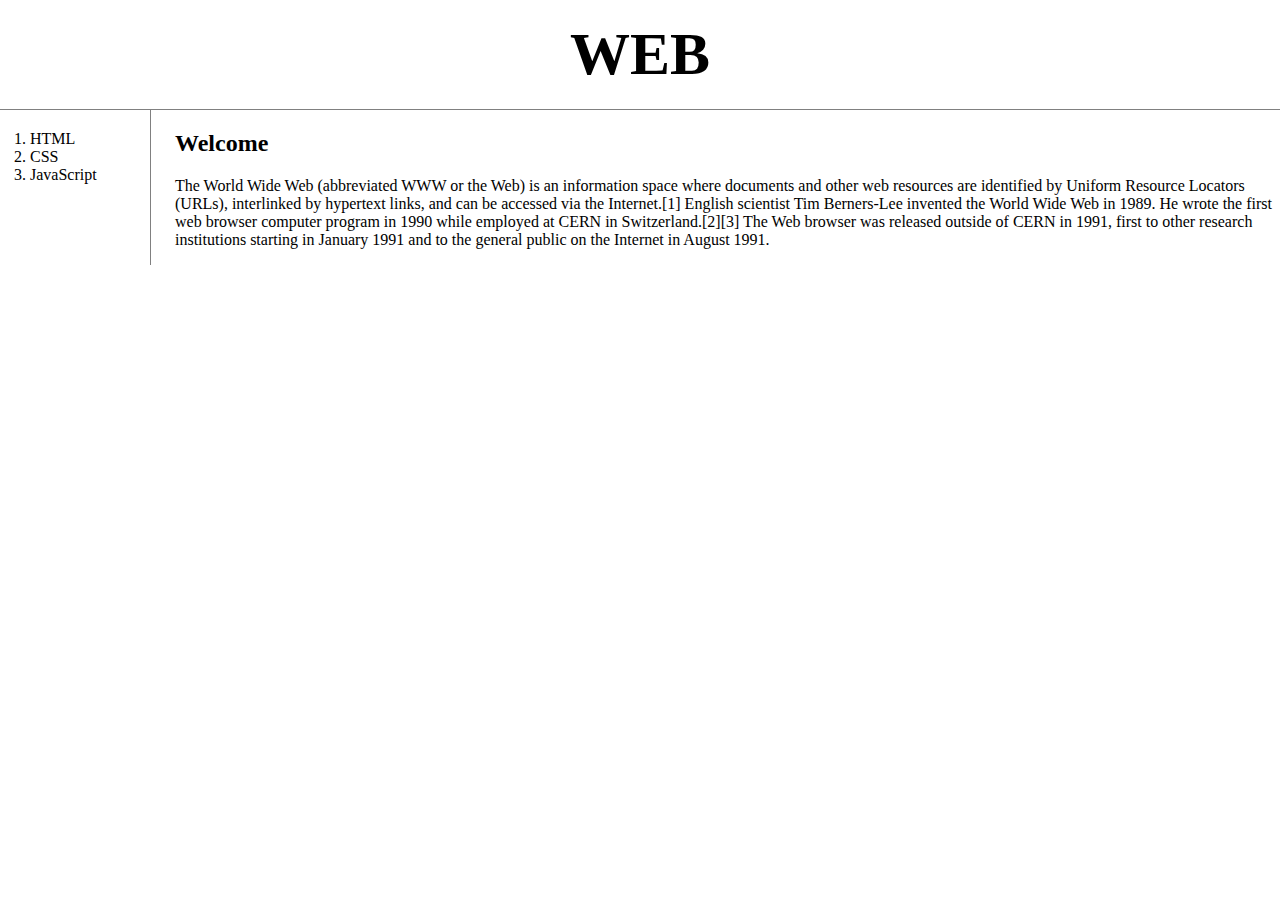
<file: index.html>
<!DOCTYPE html>
<html>

  <head>
    <title>WEB1 - html</title>
    <meta charset="utf-8">
    <link rel="stylesheet" href="style.css">
  </head>

  <body>
    <h1><a href="index.html">WEB</a></h1>
    <div id="grid">
        <ol>
          <li><a href="1.html">HTML</a></li>
          <li><a href="2.html">CSS</a></li>
          <li><a href="3.html">JavaScript</a></li>
        </ol>

        <div id="article">
        <h2>Welcome</h2>
        <p>The World Wide Web (abbreviated WWW or the Web) is an information space where documents and other web resources are identified by Uniform Resource Locators (URLs), interlinked by hypertext links, and can be accessed via the Internet.[1] English scientist Tim Berners-Lee invented the World Wide Web in 1989. He wrote the first web browser computer program in 1990 while employed at CERN in Switzerland.[2][3] The Web browser was released outside of CERN in 1991, first to other research institutions starting in January 1991 and to the general public on the Internet in August 1991.</p>
        </div>
    </div>
  </body>
</html>
</file>
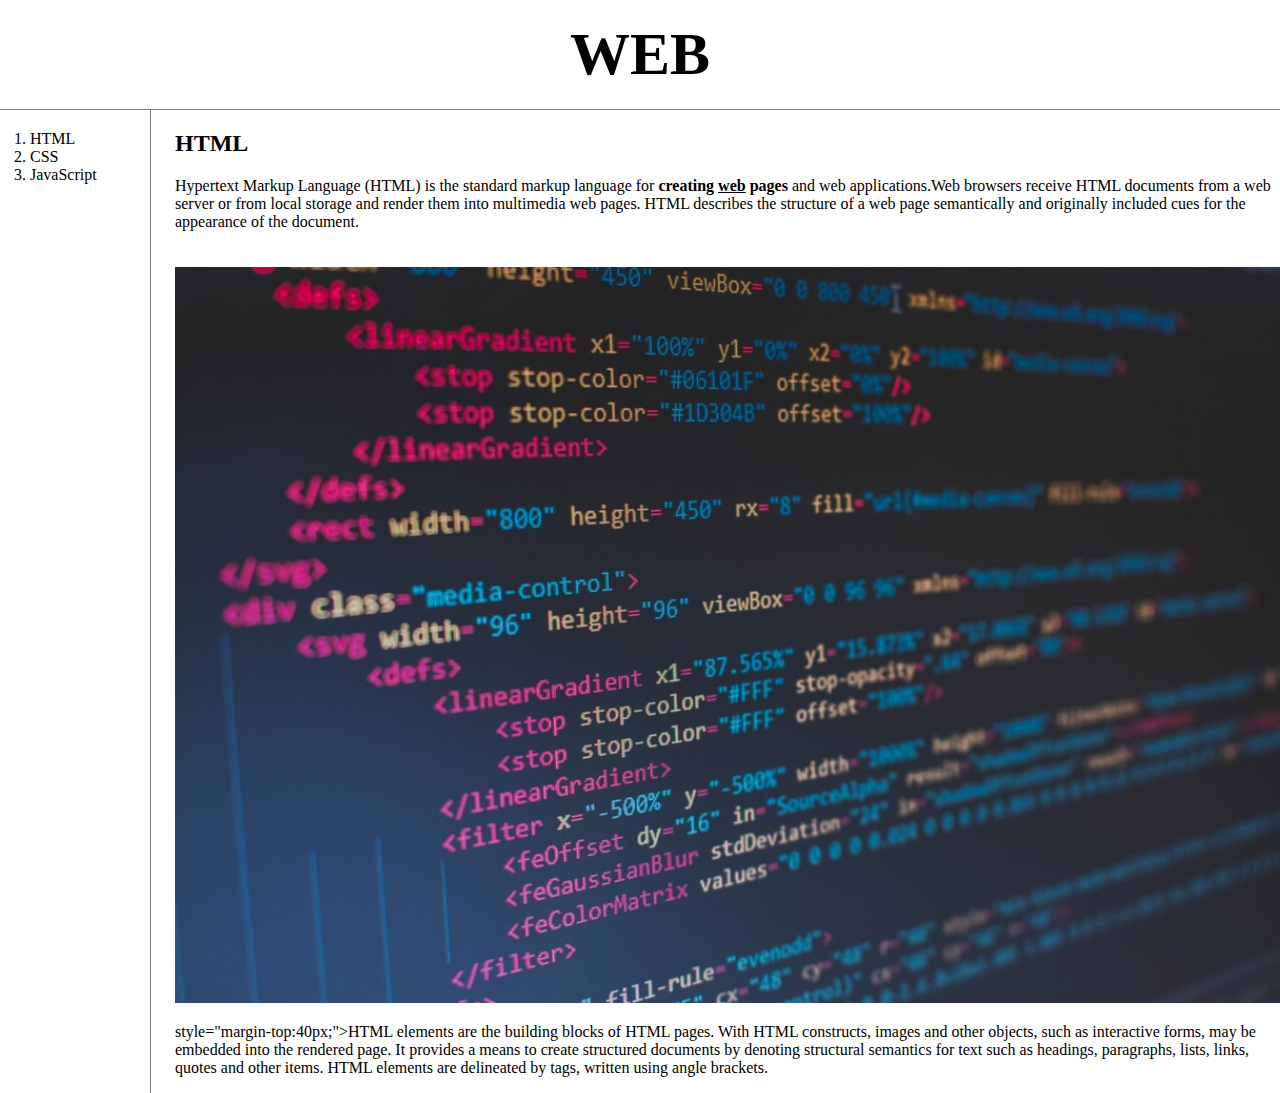
<file: 1.html>
<!DOCTYPE html>
<html>

  <head>
    <title>WEB - html</title>
    <meta charset="utf-8">
    <link rel="stylesheet" href="style.css">
  </head>

  <body>
    <h1><a href="index.html">WEB</a></h1>
    <div id="grid">
      <ol>
        <li><a href="1.html">HTML</a></li>
        <li><a href="2.html">CSS</a></li>
        <li><a href="3.html">JavaScript</a></li>
      </ol>

      <div id="article">
        <h2>HTML</h2>
        <p>
          <a href="https://www.w3schools.com/html/html_links.asp">Hypertext Markup Language (HTML)</a> is the standard markup language for <strong>creating <u>web</u> pages</strong> and web applications.Web browsers receive HTML documents from a web server or from local storage and render them into multimedia web pages. HTML describes the structure of a web page semantically and originally included cues for the appearance of the document.<br><br><br>
        <img src="html.jpeg", width = "100%">
        </p>
        <p> style="margin-top:40px;">HTML elements are the building blocks of HTML pages. With HTML constructs, images and other objects, such as interactive forms, may be embedded into the rendered page. It provides a means to create structured documents by denoting structural semantics for text such as headings, paragraphs, lists, links, quotes and other items. HTML elements are delineated by tags, written using angle brackets.
        </p>
      </div>
    </div>
  </body>
</html>
</file>
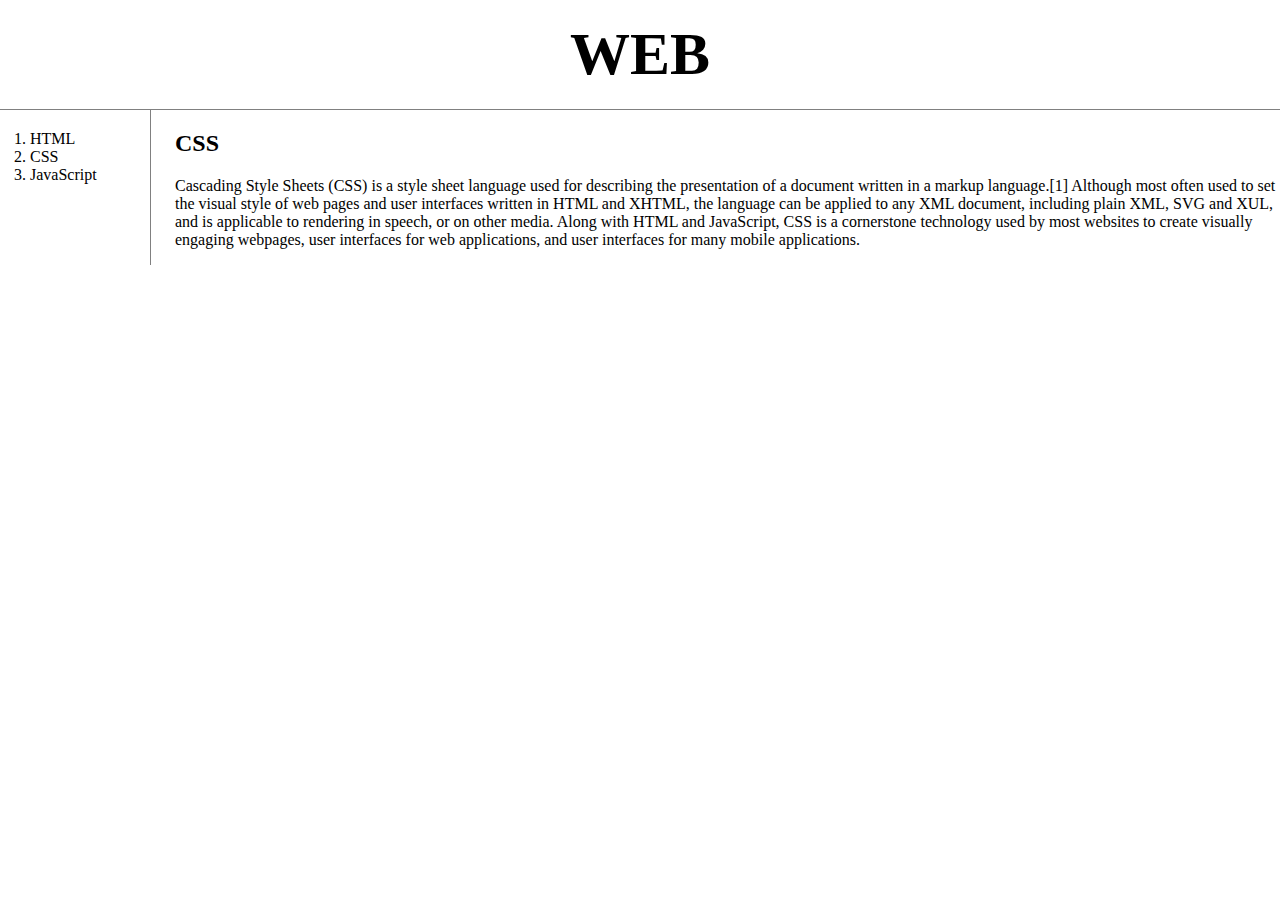
<file: 2.html>
<!doctype html>
<html>
<head>
  <title>WEB - CSS</title>
  <meta charset="utf-8">
  <link rel="stylesheet" href="style.css">
</head>
<body>
  <h1><a href="index.html">WEB</font></a></h1>

  <div id="grid">
    <ol>
      <li><a href="1.html">HTML</font></a></li>
      <li><a href="2.html">CSS</font></a></li>
      <li><a href="3.html">JavaScript</font></a></li>
    </ol>
    <div id="article">
      <h2>CSS</h2>
      <p>
        Cascading Style Sheets (CSS) is a style sheet language used for describing the presentation of a document written in a markup language.[1] Although most often used to set the visual style of web pages and user interfaces written in HTML and XHTML, the language can be applied to any XML document, including plain XML, SVG and XUL, and is applicable to rendering in speech, or on other media. Along with HTML and JavaScript, CSS is a cornerstone technology used by most websites to create visually engaging webpages, user interfaces for web applications, and user interfaces for many mobile applications.
      </p>
    </div>
  </div>
  </body>
  </html>
</file>
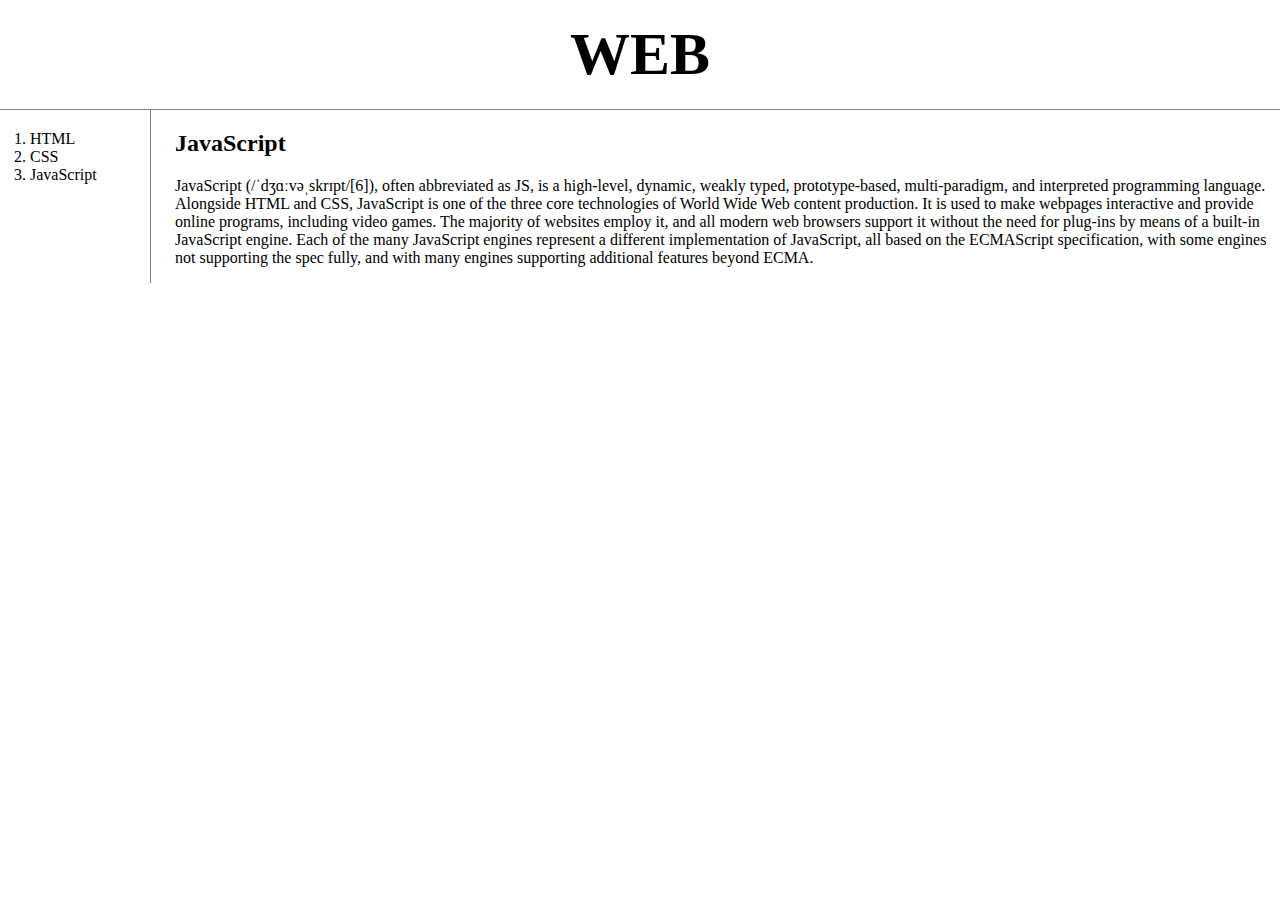
<file: 3.html>
<!DOCTYPE html>
<html>

  <head>
    <title>WEB - JavaScript</title>
    <meta charset="utf-8">
    <link rel="stylesheet" href="style.css">
  </head>

  <body>
    <h1><a href="index.html">WEB</a></h1>
      <div id="grid">
        <ol>
          <li><a href="1.html">HTML</a></li>
          <li><a href="2.html">CSS</a></li>
          <li><a href="3.html">JavaScript</a></li>
        </ol>
        <div id="article">

        <h2>JavaScript</h2>
        <p>JavaScript (/ˈdʒɑːvəˌskrɪpt/[6]), often abbreviated as JS, is a high-level, dynamic, weakly typed, prototype-based, multi-paradigm, and interpreted programming language. Alongside HTML and CSS, JavaScript is one of the three core technologies of World Wide Web content production. It is used to make webpages interactive and provide online programs, including video games. The majority of websites employ it, and all modern web browsers support it without the need for plug-ins by means of a built-in JavaScript engine. Each of the many JavaScript engines represent a different implementation of JavaScript, all based on the ECMAScript specification, with some engines not supporting the spec fully, and with many engines supporting additional features beyond ECMA.</p>
        </div>
      </div>
  </body>
</html>
</file>
<file: style.css>
a {
      color:black;
      text-decoration: none;
    }
    h1 {
      font-size: 60px;
      text-align: center;
      border-bottom: 1px solid gray;
      margin:0;
      padding:20px;
    }

    ol{
      border-right: 1px solid gray;
      width: 100px;
      margin:0;
      padding:20px;
      margin-left: 10px;
    }
    body{
      margin:0;
      font-family: "Times New Roman", Times, serif;
    }
    #grid{
      display: grid;
      grid-template-columns: 150px 1fr
    }
    #grid.ol{
      padding-left: 33px;

    }
    #grid #article{
      padding-left: 25px;
    }
    @media(max-width:900px){
      #grid{
        display: block;
      }
      ol{
        border-right: none;
      }
      h1 {
        font-size: 60px;
        text-align: center;
        border-bottom: none;
      }
    }
</file>
